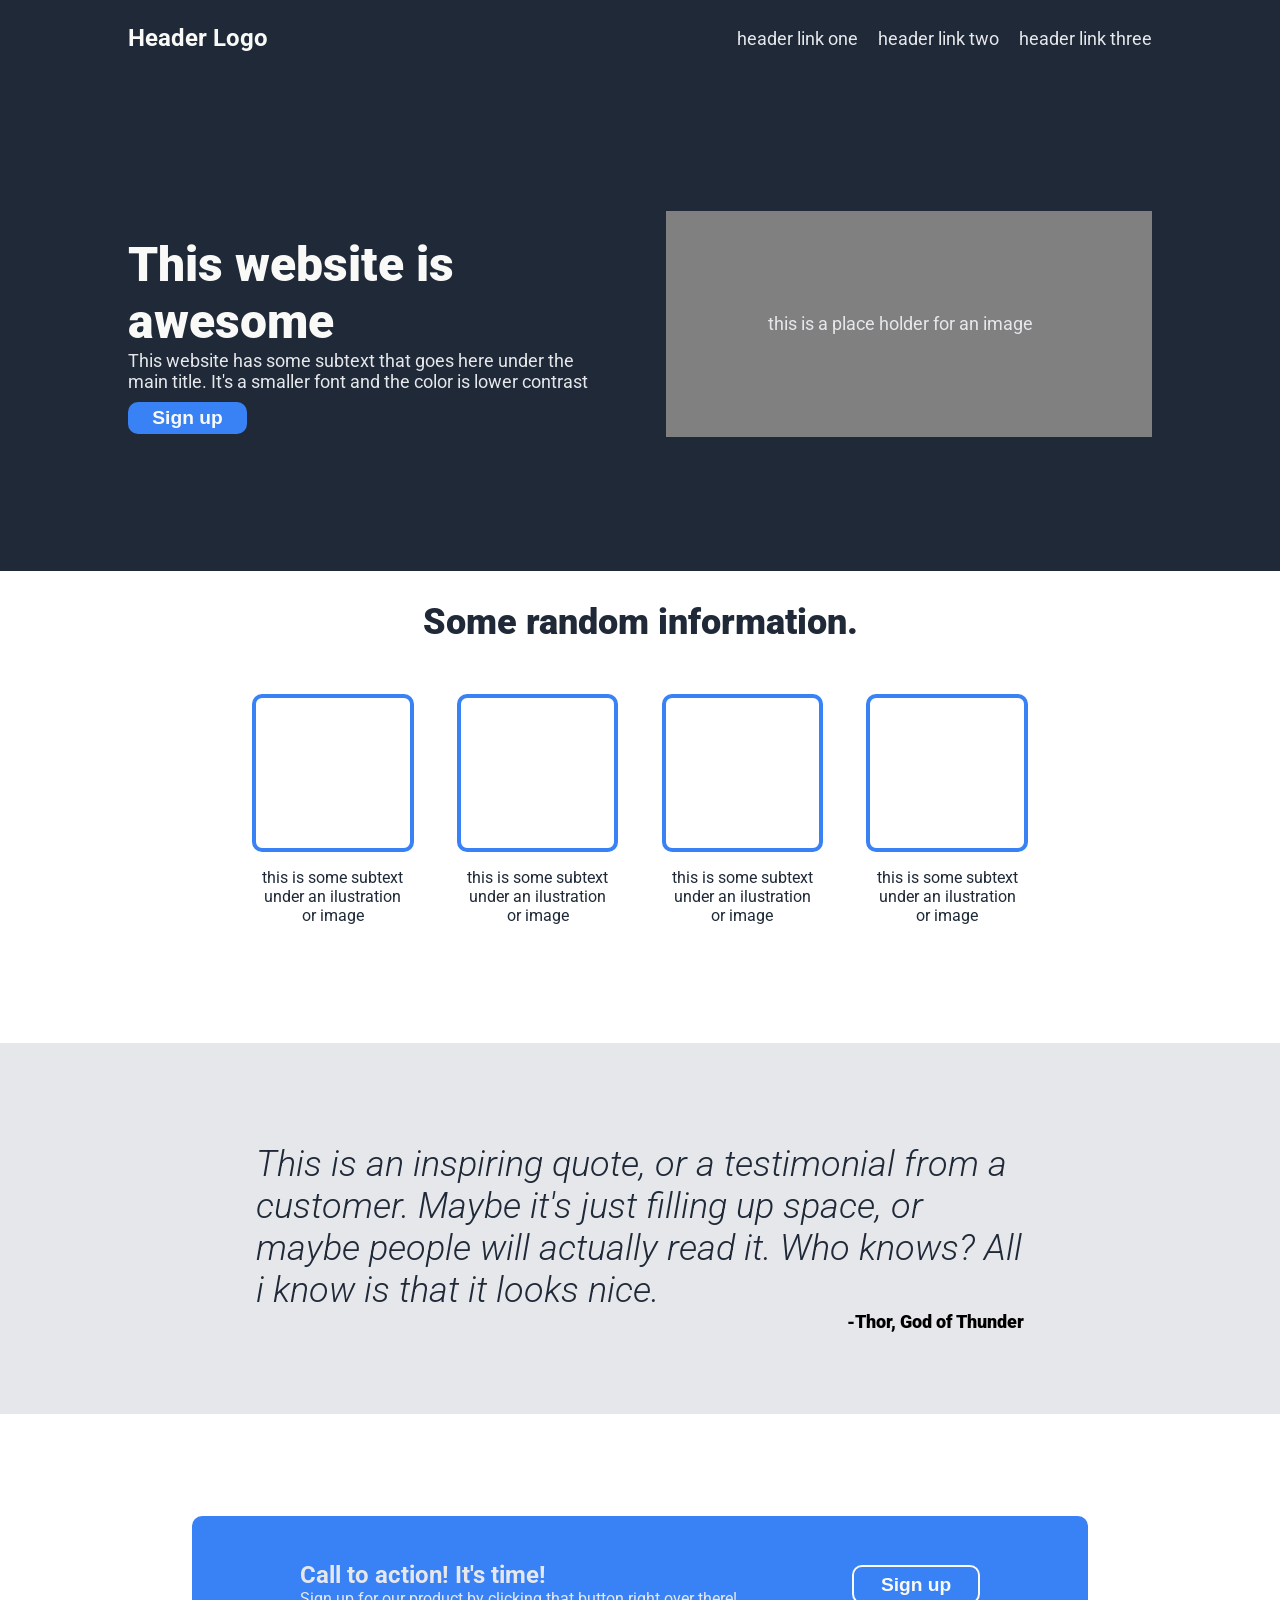
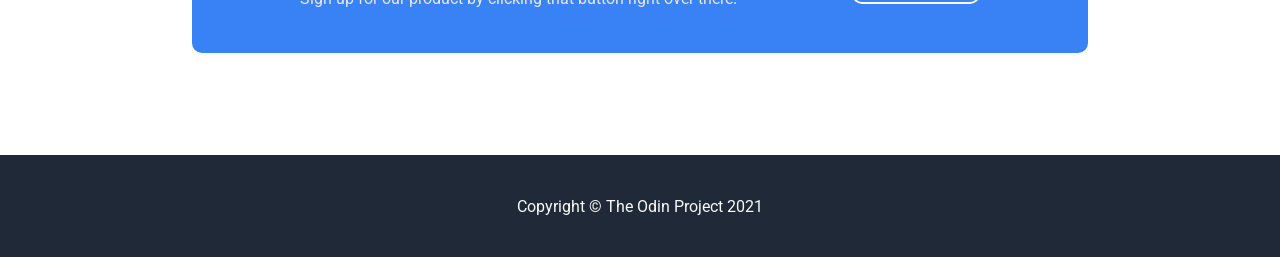
<file: index.html>
<!DOCTYPE html>
<html lang="end">
<head>
    <title>Landing Page</title>
    <meta charset="utf-8">
    <link rel="stylesheet" href="style.css">

    <link rel="preconnect" href="https://fonts.googleapis.com">
    <link rel="preconnect" href="https://fonts.gstatic.com" crossorigin>
    <link href="https://fonts.googleapis.com/css2?family=Roboto:ital,wght@0,100;0,300;0,400;0,500;0,700;0,900;1,100;1,300;1,400;1,500;1,700;1,900&display=swap" rel="stylesheet">

</head>
<body>
    <div class="header">
        <h3 class="logo">Header Logo</h3>
        <ul class="header-links">
            <li><a href="#">header link one</a></li>
            <li><a href="#"">header link two</a></li>
            <li><a href="#">header link three</a></li>
        </ul>
    </div>

    <div class="first-section">
        <div class="left-portion">
            <h1>This website is awesome</h1>
            <p>
                This website has some subtext that goes here under the main title. 
                It's a smaller font and the color is lower contrast
            </p>
            <button class="sign-up-1">Sign up</button>
        </div>
        <div class="image">
            <p>this is a place holder for an image</p>
        </div>
    </div>

    <div class="second-section">
        <h2>Some random information.</h2>
        <div class="cards-container">
            <div class="card">
                <div class="small-image"></div>
                <p>this is some subtext under an ilustration or image</p>
            </div>
            <div class="card">
                <div class="small-image"></div>
                <p>this is some subtext under an ilustration or image</p>
            </div>
            <div class="card">
                <div class="small-image"></div>
                <p>this is some subtext under an ilustration or image</p>
            </div>
            <div class="card">
                <div class="small-image"></div>
                <p>this is some subtext under an ilustration or image</p>
            </div>
        </div>
    </div>

    <div class="third-section">
        <div>
            <p class="quote">
                This is an inspiring quote, or a testimonial from a customer. 
                Maybe it's just filling up space, or maybe people will actually read it. 
                Who knows? All i know is that it looks nice.
            </p>
            <p class="author">-Thor, God of Thunder</p>
        </div>
    </div>

    <div class="fourth-section">
        <div class="call-to-action">
            <div class="texts">
                <h4>Call to action! It's time!</h4>
                <p>Sign up for our product by clicking that button right over there!</p>
            </div>
            <button class="sign-up-2">Sign up</button>
        </div>
    </div>

    <div class="footer">
        <p>Copyright © The Odin Project 2021</p>
    </div>

</body>
</html>
</file>
<file: style.css>
/* General settings */
html, body{
    height: 100%;
    margin:0;
    padding:0;
    border:0;
}

body {
    display: flex;
    flex-direction: column;

    font-family: 'Roboto', Courier, monospace;
}

/* Header */
.header {
    background-color: #1F2937;
    color: #F9FAF8;

    display: flex;
    justify-content: space-between;
    align-items: center;

    padding: 0 10%;
}

.logo {
    font-size: 24px;
}

.header-links {
    list-style-type: none;

    font-size: 18px;

    display: flex;
    gap: 20px;
}

.header-links li {
    margin-left: 0;
}

a {
    color: #E5E7EB;
    text-decoration: none;
}

a:hover {
    color: #F9FAF8;
}

/* First section */
.first-section {
    background-color: #1F2937;
    color: #F9FAF8;

    display: flex;
    justify-content: center;
    align-items: center;

    padding: 10%;
}

.first-section h1 {
    font-size: 48px;    
    font-weight: 900;
    margin-bottom: 0;
}

.first-section p {
    margin: 0;
    font-size: 18px;
    color: #E5E7EB;
}

.left-portion, .image {
    box-sizing: border-box;

    width: 40%;
    flex: auto;
}

.left-portion {
    margin-right: 5%;
}

.image {
    background-color: gray;
    padding: 10% 10%;
}

.sign-up-1 {
    background-color: #3882F6;
    border: none;
    border-radius: 10px;

    padding: 1% 5%;
    margin: 2% 0;

    font-size: 120%;
    font-weight: bold;
    color: #F9FAF8;
}

.sign-up-1:hover {
    background-color: #4286FF;
}

/* Second section */
.second-section {
    display: flex;
    flex-direction: column;
    align-items: center;

    padding: 0 10%;
}

.second-section h2 {
    font-size: 36px;
    color: #1F2937;
    font-weight: 900;
}

.cards-container {
    display: flex;
    justify-content: center;
    gap: 5%;

    width: 100%;

    margin-top: 2%;
    margin-bottom: 10%;
}

.card {
    display: flex;
    flex-direction: column;
    align-items: center;

    box-sizing: border-box;

    width: 15%;
    flex: 1 0 1;

    text-align: center;
    color: #1F2937;
}

.small-image {
    width: 100%;
    height: 150px;

    border: 4px solid #3882F6;
    border-radius: 10px;
}

/* Third section */
.third-section {
    background-color: #E5E7EB;

    padding: 5% 20%;
}


.quote {
    font-size: 36px;
    font-style: italic;
    font-weight: 300;
    color:#1F2937;

    margin-bottom: 0;
}

.author {
    font-size: 18px;
    font-weight: 900;

    margin-top: 0;

    width: fit-content;
    margin-left: auto;
}

/* Fourth section */
.fourth-section {
    display: flex;
    justify-content: center;

    padding: 8% 15%;

    color: #E5E7EB;
}

.call-to-action {
    width: 100%;
    background-color: #3882F6;

    border-radius: 10px;

    padding: 5% 12%;

    display: flex;
    align-items: center;
    justify-content: space-between;
}

.sign-up-2 {
    background-color: #3882F6;

    border: 2px solid #F9FAF8;
    border-radius: 10px;

    padding: 1% 4%;

    font-size: 120%;
    font-weight: bold;
    color: #F9FAF8;
}

.sign-up-2:hover {
    background-color: #4286FF;
}

.texts {
    display: flex;
    flex-direction: column;
}

.texts h4 {
    margin: 0;

    font-size: 24px;
}

.texts p {
    margin: 0;
}

/* Footer */
.footer {
    background-color: #1F2937;
    color: #F9FAF8;

    padding: 2%;

    display: flex;
    justify-content: center;
}
</file>
